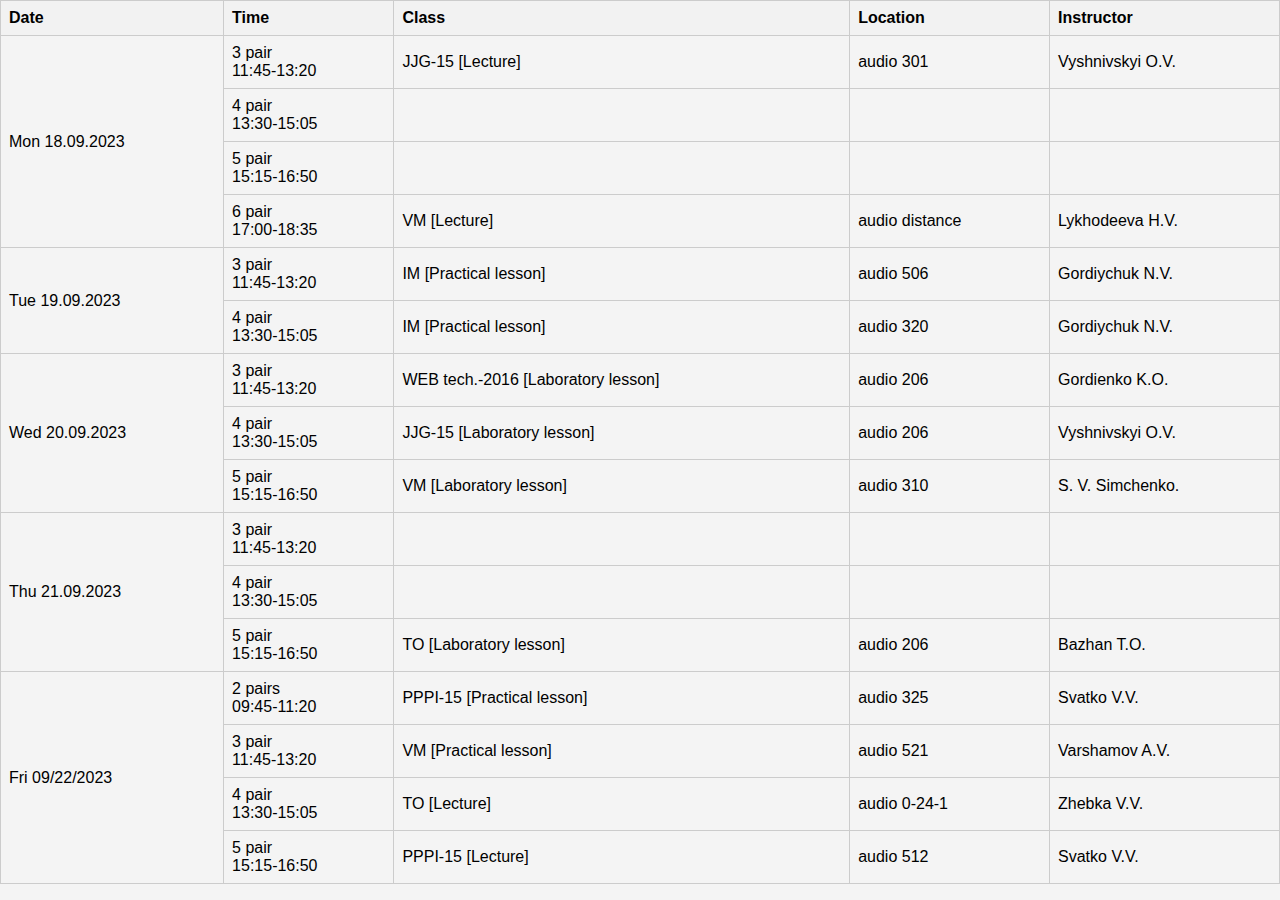
<file: labs/lab1/index.html>
<html lang="en">
<head>
    <meta charset="UTF-8">
    <meta name="viewport" content="width=device-width, initial-scale=1.0">
    <title>Personal Website - [Student Name]</title>
    <link rel="stylesheet" href="s.css">
    <style>
        table {
            width: 100%;
            border-collapse: collapse;
        }

        th, td {
            border: 1px solid #ccc;
            padding: 8px;
            text-align: left;
        }

        th {
            background-color: #f2f2f2;
        }
    </style>
</head>
<body>
<table>
    <thead>
        <tr>
            <th>Date</th>
            <th>Time</th>
            <th>Class</th>
            <th>Location</th>
            <th>Instructor</th>
        </tr>
    </thead>
    <tbody>
        <!-- Monday -->
        <tr>
            <td rowspan="4">Mon 18.09.2023</td>
            <td>3 pair<br>11:45-13:20</td>
            <td>JJG-15 [Lecture]</td>
            <td>audio 301</td>
            <td>Vyshnivskyi O.V.</td>
        </tr>
        <tr>
            <td>4 pair<br>13:30-15:05</td>
            <td></td>
            <td></td>
            <td></td>
        </tr>
        <tr>
            <td>5 pair<br>15:15-16:50</td>
            <td></td>
            <td></td>
            <td></td>
        </tr>
        <tr>
            <td>6 pair<br>17:00-18:35</td>
            <td>VM [Lecture]</td>
            <td>audio distance</td>
            <td>Lykhodeeva H.V.</td>
        </tr>

        <!-- Tuesday -->
        <tr>
            <td rowspan="2">Tue 19.09.2023</td>
            <td>3 pair<br>11:45-13:20</td>
            <td>IM [Practical lesson]</td>
            <td>audio 506</td>
            <td>Gordiychuk N.V.</td>
        </tr>
        <tr>
            <td>4 pair<br>13:30-15:05</td>
            <td>IM [Practical lesson]</td>
            <td>audio 320</td>
            <td>Gordiychuk N.V.</td>
        </tr>

        <!-- Wednesday -->
        <tr>
            <td rowspan="3">Wed 20.09.2023</td>
            <td>3 pair<br>11:45-13:20</td>
            <td>WEB tech.-2016 [Laboratory lesson]</td>
            <td>audio 206</td>
            <td>Gordienko K.O.</td>
        </tr>
        <tr>
            <td>4 pair<br>13:30-15:05</td>
            <td>JJG-15 [Laboratory lesson]</td>
            <td>audio 206</td>
            <td>Vyshnivskyi O.V.</td>
        </tr>
        <tr>
            <td>5 pair<br>15:15-16:50</td>
            <td>VM [Laboratory lesson]</td>
            <td>audio 310</td>
            <td>S. V. Simchenko.</td>
        </tr>

        <!-- Thursday -->
        <tr>
            <td rowspan="3">Thu 21.09.2023</td>
            <td>3 pair<br>11:45-13:20</td>
            <td></td>
            <td></td>
            <td></td>
        </tr>
        <tr>
            <td>4 pair<br>13:30-15:05</td>
            <td></td>
            <td></td>
            <td></td>
        </tr>
        <tr>
            <td>5 pair<br>15:15-16:50</td>
            <td>TO [Laboratory lesson]</td>
            <td>audio 206</td>
            <td>Bazhan T.O.</td>
        </tr>

        <!-- Friday -->
        <tr>
            <td rowspan="4">Fri 09/22/2023</td>
            <td>2 pairs<br>09:45-11:20</td>
            <td>PPPI-15 [Practical lesson]</td>
            <td>audio 325</td>
            <td>Svatko V.V.</td>
        </tr>
        <tr>
            <td>3 pair<br>11:45-13:20</td>
            <td>VM [Practical lesson]</td>
            <td>audio 521</td>
            <td>Varshamov A.V.</td>
        </tr>
        <tr>
            <td>4 pair<br>13:30-15:05</td>
            <td>TO [Lecture]</td>
            <td>audio 0-24-1</td>
            <td>Zhebka V.V.</td>
        </tr>
        <tr>
            <td>5 pair<br>15:15-16:50</td>
            <td>PPPI-15 [Lecture]</td>
            <td>audio 512</td>
            <td>Svatko V.V.</td>
        </tr>
    </tbody>
</table>
</body>
</html>
</file>
<file: labs/lab1/s.css>
body {
    font-family: Arial, sans-serif;
    background-color: #f4f4f4;
    margin: 0;
    padding: 0;
}

header {
    background-color: #333;
    color: #fff;
    text-align: center;
    padding: 10px 0;
}

nav ul {
    list-style: none;
    padding: 0;
}

nav ul li {
    display: inline;
    margin-right: 20px;
}

nav ul li a {
    text-decoration: none;
    color: #fff;
}

section {
    max-width: 600px;
    margin: 0 auto;
    padding: 20px;
    background-color: #fff;
    border-radius: 5px;
    box-shadow: 0 0 5px rgba(0, 0, 0, 0.2);
}

h1 {
    font-size: 24px;
    margin-bottom: 20px;
}

label {
    display: block;
    margin-bottom: 5px;
    font-weight: bold;
}

input[type="text"],
input[type="email"],
input[type="password"],
select {
    width: 100%;
    padding: 10px;
    margin-bottom: 10px;
    border: 1px solid #ccc;
    border-radius: 3px;
}

input[type="submit"] {
    background-color: #333;
    color: #fff;
    border: none;
    padding: 10px 20px;
    cursor: pointer;
    border-radius: 3px;
}

input[type="submit"]:hover {
    background-color: #555;
}
</file>
